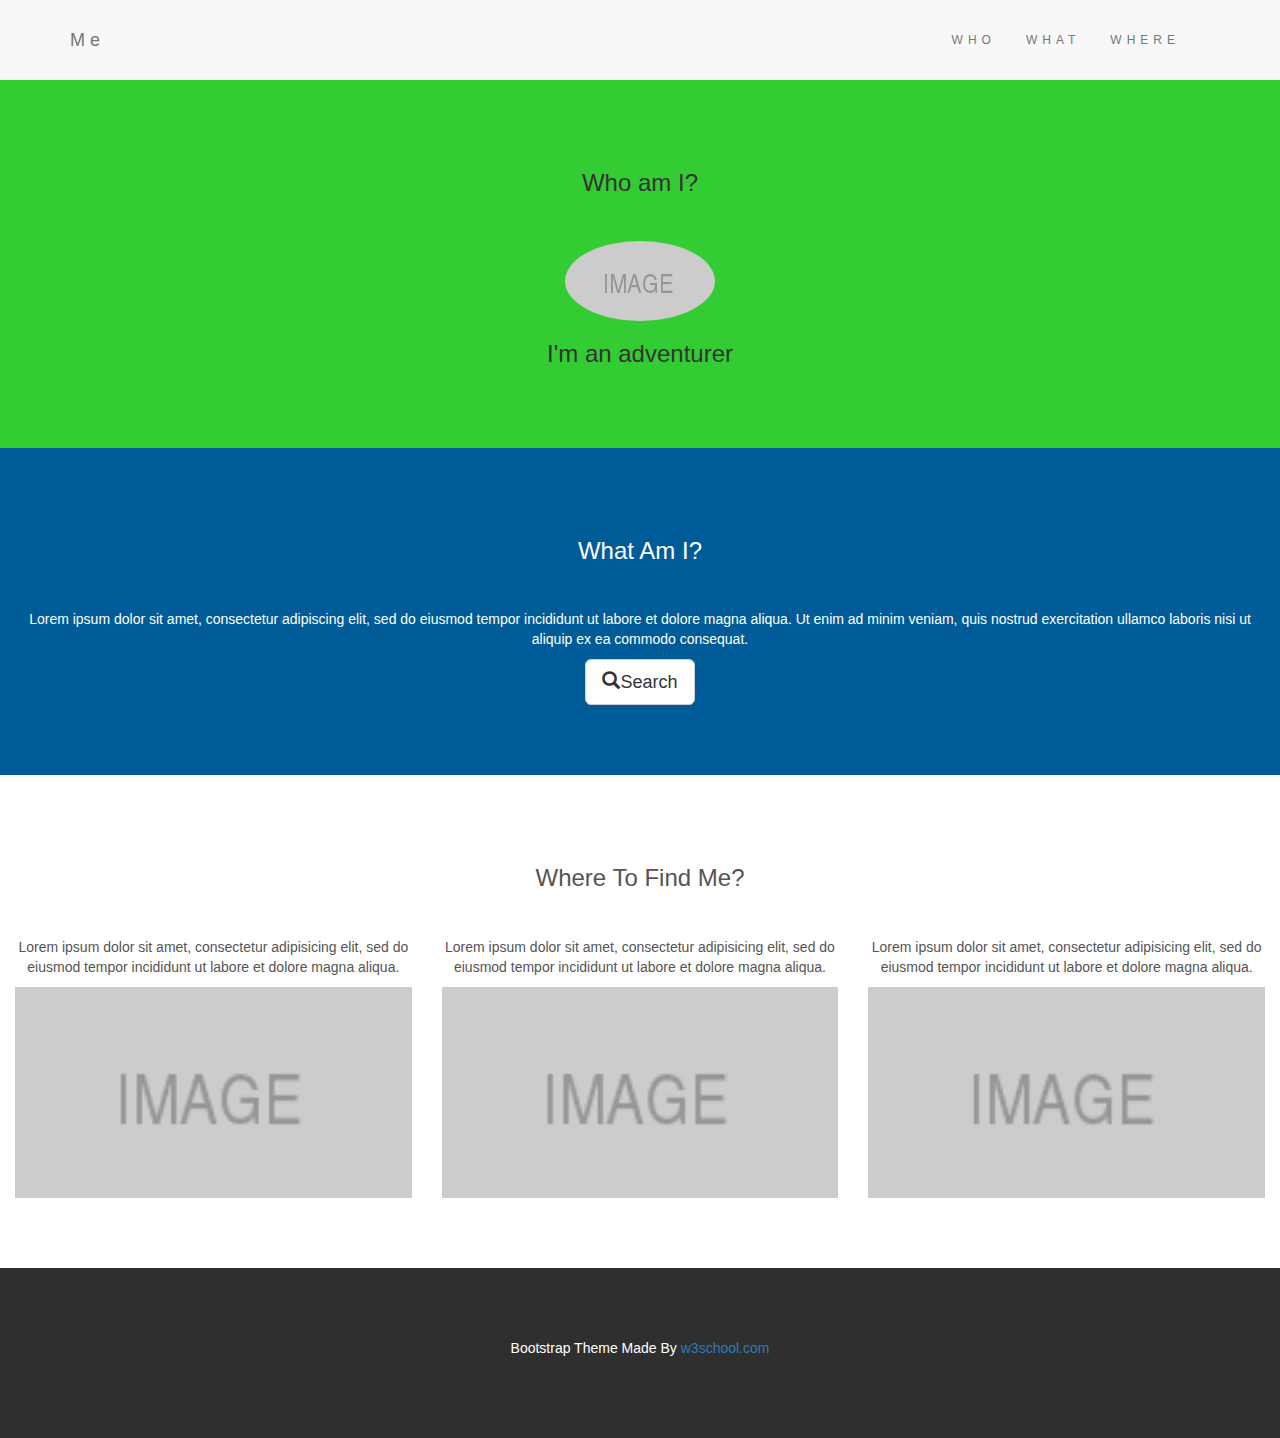
<file: MyWorks/work8/index.html>
﻿<!DOCTYPE html>
<html>
  <head>
    <meta charset="utf-8">
    <title>My work with BS</title>
    <!-- Latest compiled and minified CSS -->
    <link rel="stylesheet" href="https://maxcdn.bootstrapcdn.com/bootstrap/3.3.7/css/bootstrap.min.css">
    <link rel="stylesheet" href="style.css">
    <!-- jQuery library -->
    <script src="https://ajax.googleapis.com/ajax/libs/jquery/3.2.1/jquery.min.js"></script>

    <!-- Latest compiled JavaScript -->
    <script src="https://maxcdn.bootstrapcdn.com/bootstrap/3.3.7/js/bootstrap.min.js"></script>
  </head>
  <body>
    <nav class="navbar navbar-default">
      <div class="container">
        <div class="navbar-header">
          <button type="button" class="navbar-toggle" data-toggle="collapse" data-target="#myNavbar">
            <span class="icon-bar"></span>
            <span class="icon-bar"></span>
            <span class="icon-bar"></span>
          </button>
          <a class="navbar-brand" href="#">Me</a>
        </div>
        <div class="collapse navbar-collapse navbar-right" id="myNavbar">
          <ul class="nav navbar-nav">
            <li><a href="#" class="text-uppercase" >Who</a></li>
            <li><a href="#" class="text-uppercase" >What</a></li>
            <li><a href="#" class="text-uppercase" >Where</a></li>
          </ul>
        </div>
      </div>
    </nav>
  <div class="container-fluid text-center bg-1">
    <h3 class="margin">Who am I?</h3>
    <img src="img\image.png" class="img-circle img-responsive" style="display: inline" alt="image">
    <h3>I'm an adventurer</h3>

  </div>
  <div class="container-fluid text-center bg-2">
    <h3 class="margin">What Am I?</h3>
    <p>Lorem ipsum dolor sit amet, consectetur adipiscing elit, sed do eiusmod tempor incididunt ut labore et dolore magna aliqua. Ut enim ad minim veniam, quis nostrud exercitation ullamco laboris nisi ut aliquip ex ea commodo consequat.</p>
    <button type="button" class="btn btn-lg btn-default" name="button"><span class="glyphicon glyphicon-search"></span>Search</button>

  </div>
  <div class="container-fluid text-center bg-3">
      <h3 class="margin">Where To Find Me?</h3>
      <div class="row">
        <div class="col-sm-4">
          <p>Lorem ipsum dolor sit amet, consectetur adipisicing elit, sed do eiusmod tempor incididunt ut labore et dolore magna aliqua.</p>
          <img src="img\image.png" class="img-responsive" style="width: 100%" alt="Image">
        </div>
        <div class="col-sm-4">
          <p>Lorem ipsum dolor sit amet, consectetur adipisicing elit, sed do eiusmod tempor incididunt ut labore et dolore magna aliqua.</p>
          <img src="img\image.png" class="img-responsive" style="width: 100%" alt="Image">
        </div>
        <div class="col-sm-4">
          <p>Lorem ipsum dolor sit amet, consectetur adipisicing elit, sed do eiusmod tempor incididunt ut labore et dolore magna aliqua.</p>
          <img src="img\image.png" class="img-responsive" style="width: 100%" alt="Image">
        </div>

      </div>
  </div>
  <footer class="container-fluid text-center bg-4"><p>Bootstrap Theme Made By <a href="#">w3school.com</a></p></footer>
  </body>
</html>
</file>
<file: MyWorks/work8/style.css>
.container-fluid{
  padding-top: 70px;
  padding-bottom: 70px;
}

.margin{
  margin-bottom: 45px;
}

.navbar{
  margin-bottom: 0;
  padding-top: 15px;
  padding-bottom: 15px;
  border-radius: 0;
  border: 0;
  font-size: 12px;
  letter-spacing: 5px;
}

.bg-1{
  background: #33cc33;
}

.bg-2{
  background: #005c99;
  color: #ffffff;
}

.bg-3{
  background: #ffffff;
  color: #555555;
}

.bg-4{
  background: #2f2f2f;
  color: #ffffff;
}
</file>
